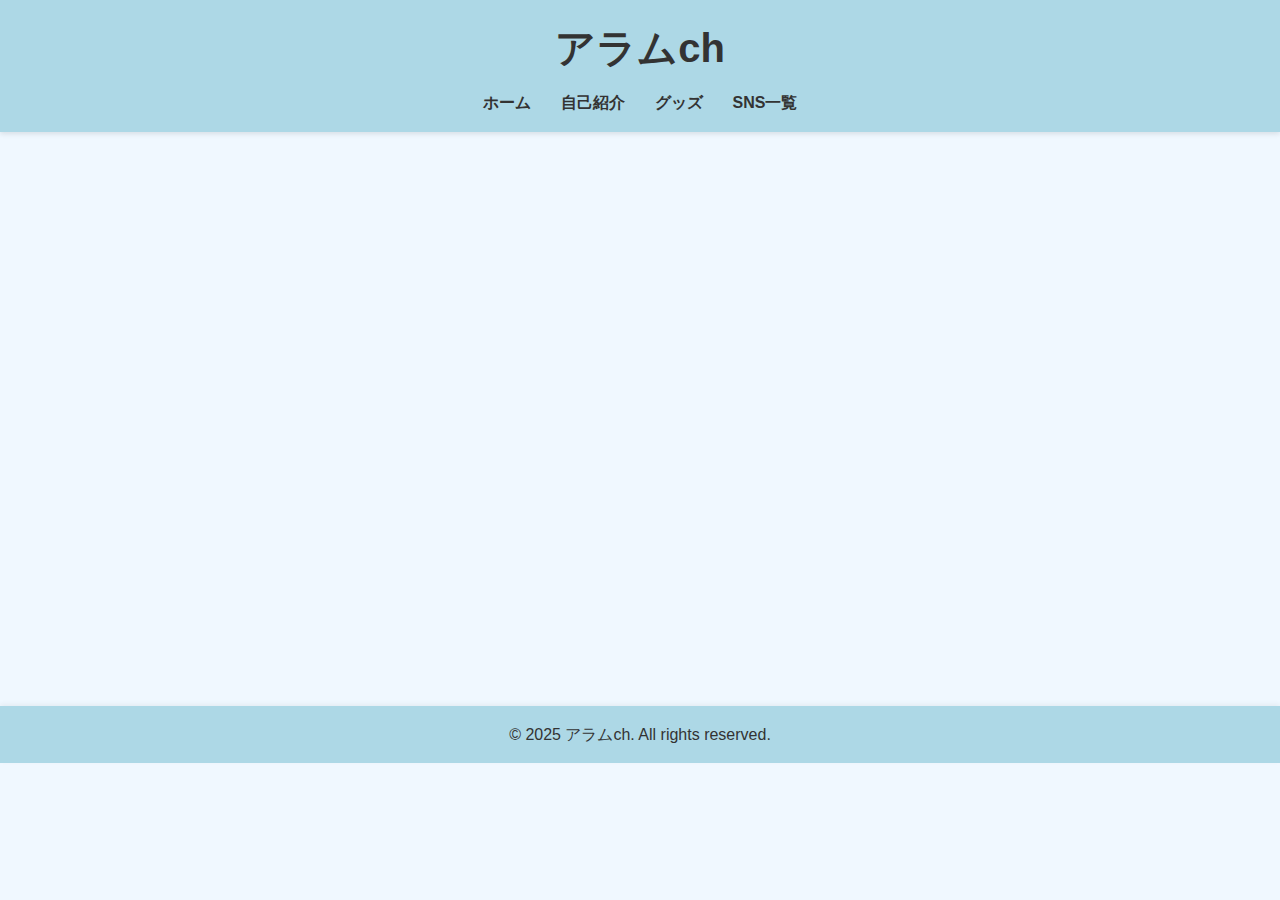
<file: about.html>
<!DOCTYPE html>
<html lang="ja">
<head>
    <meta charset="UTF-8">
    <meta name="viewport" content="width=device-width, initial-scale=1.0">
    <title>アラムch - 自己紹介</title>
    <link rel="stylesheet" href="style.css">
</head>
<body>
    <div id="wrapper">
        <header>
            <h1>アラムch</h1>
            <nav>
                <ul>
                    <li><a href="index.html">ホーム</a></li>
                    <li><a href="about.html">自己紹介</a></li>
                    <li><a href="goods.html">グッズ</a></li>
                    <li><a href="sns.html">SNS一覧</a></li>
                </ul>
            </nav>
        </header>

        <main>
            <section id="about-detail" class="fade-in-up">
                <div class="section-box">
                    <h2>アラムchについて</h2>
                    <p>このセクションには、アラムchの詳細な自己紹介文が入ります。例えば、アラムchのキャラクター設定、活動の始まり、現在の目標、そしてファンへのメッセージなどを具体的に記述しましょう。</p>
                    <p>ここでは、アラムchの個性や魅力が伝わるような、よりパーソナルな内容を展開できます。</p>
                    <p>（例）アラムchは、好奇心旺盛でちょっぴりおっちょこちょいな「アラム」と、それを優しく見守る相棒の「ピーチ」が織りなす日常をお届けしています。20XX年にYouTubeでの活動を開始し、今では「癒し」と「笑顔」をテーマに、様々なチャレンジ動画やVlogを投稿しています。これからも皆さんと一緒に、たくさんの思い出を作っていきたいです。</p>
                    <h3>アラムchのメンバー</h3>
                    <ul>
                        <li>**アラム**: メインキャラクター。明るく元気で、新しいことに挑戦するのが大好き。</li>
                        <li>**ピーチ**: アラムの相棒。冷静でしっかり者。アラムのサポート役。</li>
                    </ul>
                </div>
            </section>
        </main>

        <footer>
            <p>&copy; 2025 アラムch. All rights reserved.</p>
        </footer>
    </div>
    <script src="script.js"></script>
</body>
</html>
</file>
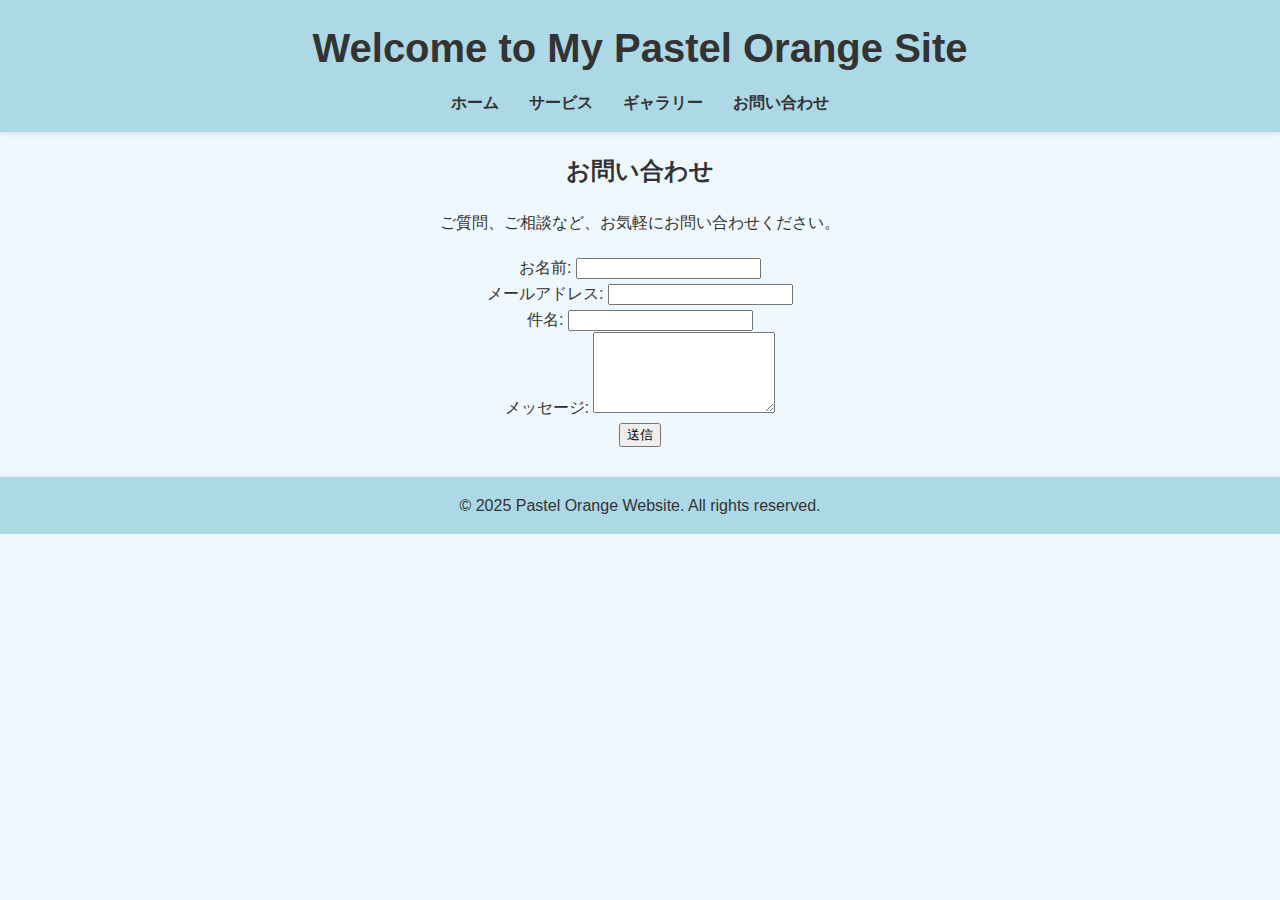
<file: contact.html>
<!DOCTYPE html>
<html lang="ja">
<head>
    <meta charset="UTF-8">
    <meta name="viewport" content="width=device-width, initial-scale=1.0">
    <title>お問い合わせ - パステルオレンジのウェブサイト</title>
    <link rel="stylesheet" href="style.css">
</head>
<body>
    <header>
        <h1>Welcome to My Pastel Orange Site</h1>
        <nav>
            <ul>
                <li><a href="index.html">ホーム</a></li>
                <li><a href="service.html">サービス</a></li>
                <li><a href="gallery.html">ギャラリー</a></li>
                <li><a href="contact.html">お問い合わせ</a></li>
            </ul>
        </nav>
    </header>

    <main>
        <section class="page-hero">
            <h2>お問い合わせ</h2>
            <p>ご質問、ご相談など、お気軽にお問い合わせください。</p>
        </section>

        <section class="content">
            <form class="contact-form" action="#" method="POST">
                <div class="form-group">
                    <label for="name">お名前:</label>
                    <input type="text" id="name" name="name" required>
                </div>
                <div class="form-group">
                    <label for="email">メールアドレス:</label>
                    <input type="email" id="email" name="email" required>
                </div>
                <div class="form-group">
                    <label for="subject">件名:</label>
                    <input type="text" id="subject" name="subject">
                </div>
                <div class="form-group">
                    <label for="message">メッセージ:</label>
                    <textarea id="message" name="message" rows="5" required></textarea>
                </div>
                <button type="submit">送信</button>
            </form>
        </section>
    </main>

    <footer>
        <p>&copy; 2025 Pastel Orange Website. All rights reserved.</p>
    </footer>

    <script src="script.js"></script>
</body>
</html>
</file>
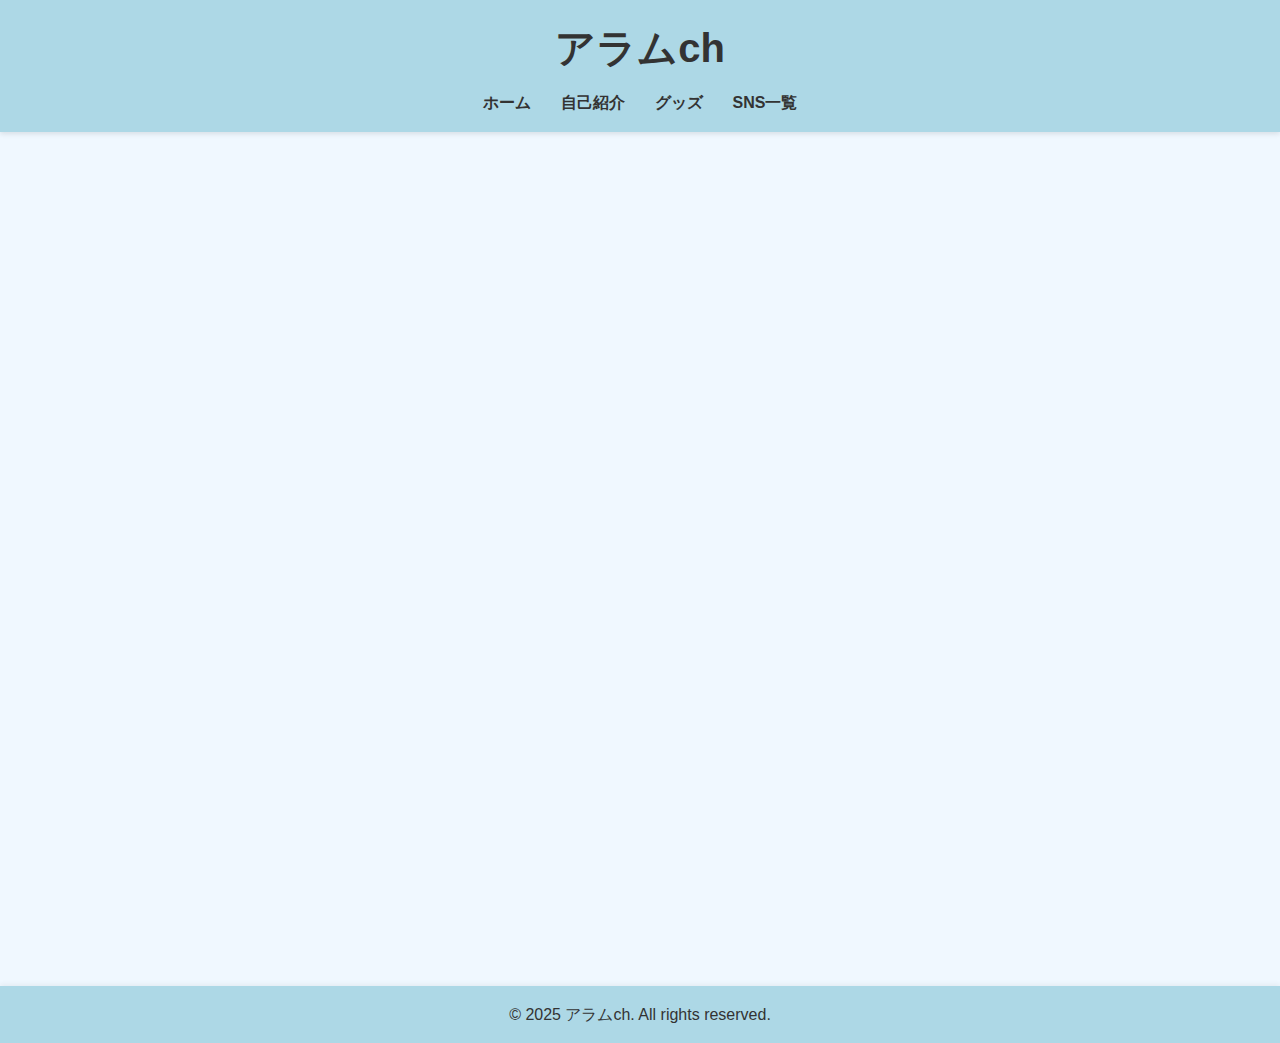
<file: goods.html>
<!DOCTYPE html>
<html lang="ja">
<head>
    <meta charset="UTF-8">
    <meta name="viewport" content="width=device-width, initial-scale=1.0">
    <title>アラムch - グッズ</title>
    <link rel="stylesheet" href="style.css">
</head>
<body>
    <div id="wrapper">
        <header>
            <h1>アラムch</h1>
            <nav>
                <ul>
                    <li><a href="index.html">ホーム</a></li>
                    <li><a href="about.html">自己紹介</a></li>
                    <li><a href="goods.html">グッズ</a></li>
                    <li><a href="sns.html">SNS一覧</a></li>
                </ul>
            </nav>
        </header>

        <main>
            <section id="goods" class="fade-in-up">
                <div class="section-box">
                    <h2>アラムch公式グッズ</h2>
                    <p>アラムchのオリジナルグッズをご紹介します！日常で使えるアイテムから、コレクションにぴったりの限定品まで、様々なグッズを取り揃えています。</p>
                    <div class="content-grid"> <div class="content-item slide-in-left">
                            <h3>Tシャツ</h3>
                            <p>アラムのイラスト入りTシャツ。</p>
                            <a href="#" class="btn">詳細を見る</a>
                        </div>
                        <div class="content-item slide-in-bottom">
                            <h3>マグカップ</h3>
                            <p>毎日使える可愛いマグカップ。</p>
                            <a href="#" class="btn">詳細を見る</a>
                        </div>
                        <div class="content-item slide-in-right">
                            <h3>キーホルダー</h3>
                            <p>どこにでも連れて行ける。</p>
                            <a href="#" class="btn">詳細を見る</a>
                        </div>
                        <div class="content-item slide-in-left">
                            <h3>ステッカーセット</h3>
                            <p>色々な場所に貼って楽しもう！</p>
                            <a href="#" class="btn">詳細を見る</a>
                        </div>
                    </div>
                    <p style="margin-top: 30px;">（注：上記はサンプルです。実際の販売サイトへのリンクを設置してください。）</p>
                    <a href="#" class="btn" style="margin-top: 20px;">公式ストアへ（準備中）</a>
                </div>
            </section>
        </main>

        <footer>
            <p>&copy; 2025 アラムch. All rights reserved.</p>
        </footer>
    </div>
    <script src="script.js"></script>
</body>
</html>
</file>
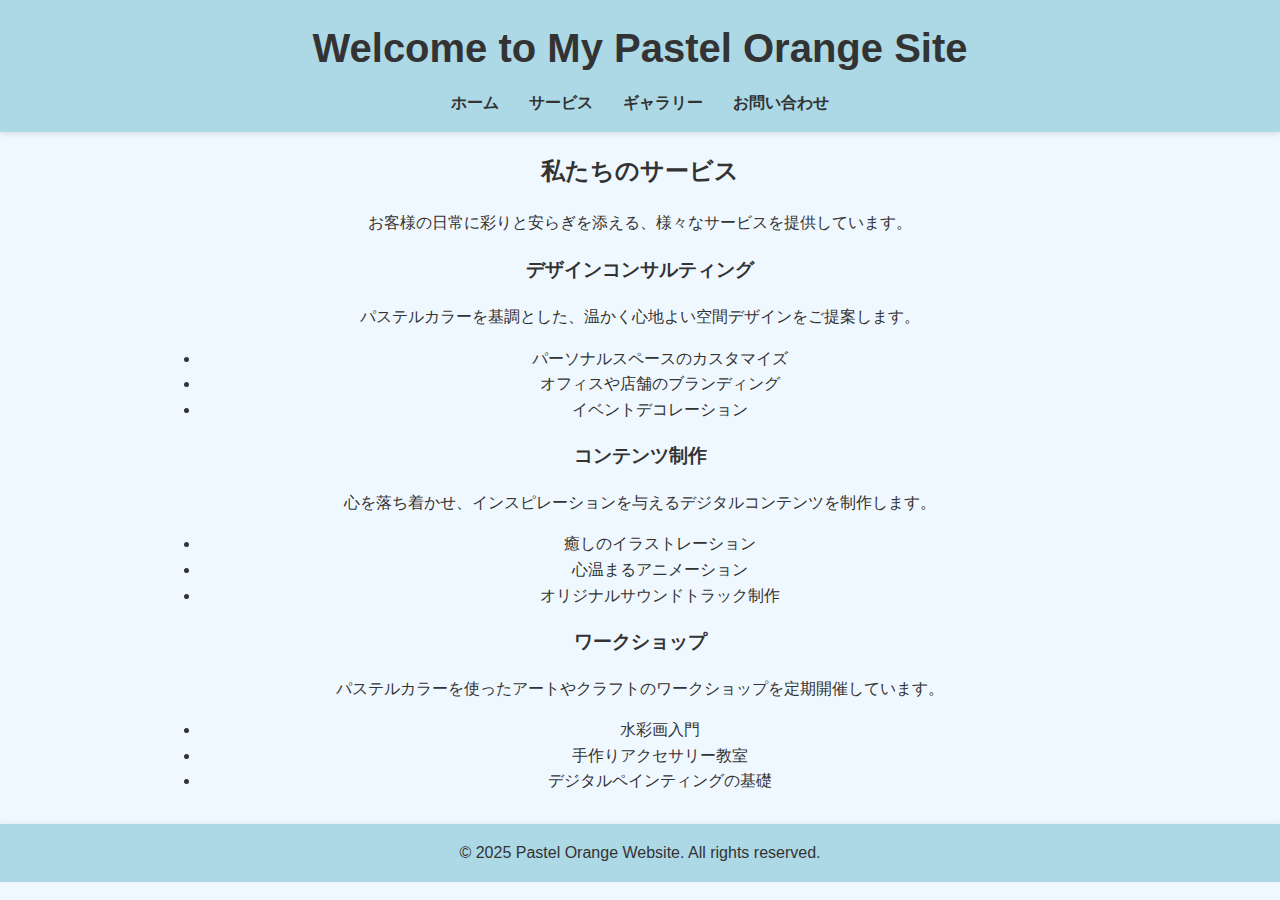
<file: service.html>
<!DOCTYPE html>
<html lang="ja">
<head>
    <meta charset="UTF-8">
    <meta name="viewport" content="width=device-width, initial-scale=1.0">
    <title>サービス - パステルオレンジのウェブサイト</title>
    <link rel="stylesheet" href="style.css">
</head>
<body>
    <header>
        <h1>Welcome to My Pastel Orange Site</h1>
        <nav>
            <ul>
                <li><a href="index.html">ホーム</a></li>
                <li><a href="service.html">サービス</a></li>
                <li><a href="gallery.html">ギャラリー</a></li>
                <li><a href="contact.html">お問い合わせ</a></li>
            </ul>
        </nav>
    </header>

    <main>
        <section class="page-hero">
            <h2>私たちのサービス</h2>
            <p>お客様の日常に彩りと安らぎを添える、様々なサービスを提供しています。</p>
        </section>

        <section class="content">
            <div class="service-item">
                <h3>デザインコンサルティング</h3>
                <p>パステルカラーを基調とした、温かく心地よい空間デザインをご提案します。</p>
                <ul>
                    <li>パーソナルスペースのカスタマイズ</li>
                    <li>オフィスや店舗のブランディング</li>
                    <li>イベントデコレーション</li>
                </ul>
            </div>
            <div class="service-item">
                <h3>コンテンツ制作</h3>
                <p>心を落ち着かせ、インスピレーションを与えるデジタルコンテンツを制作します。</p>
                <ul>
                    <li>癒しのイラストレーション</li>
                    <li>心温まるアニメーション</li>
                    <li>オリジナルサウンドトラック制作</li>
                </ul>
            </div>
            <div class="service-item">
                <h3>ワークショップ</h3>
                <p>パステルカラーを使ったアートやクラフトのワークショップを定期開催しています。</p>
                <ul>
                    <li>水彩画入門</li>
                    <li>手作りアクセサリー教室</li>
                    <li>デジタルペインティングの基礎</li>
                </ul>
            </div>
        </section>
    </main>

    <footer>
        <p>&copy; 2025 Pastel Orange Website. All rights reserved.</p>
    </footer>

    <script src="script.js"></script>
</body>
</html>
</file>
<file: style.css>
/* 基本設定 */
html {
    scroll-behavior: smooth;
}

body {
    font-family: 'Arial', sans-serif;
    margin: 0;
    padding: 0;
    background-color: #F0F8FF; /* アリスブルー (非常に薄い水色) */
    color: #333;
    line-height: 1.6;
    overflow-x: hidden;
}

/* パステルブルーのカラーパレット */
:root {
    --pastel-blue-light: #ADD8E6;
    --pastel-blue-medium: #87CEEB;
    --pastel-blue-dark: #6495ED;
    --text-color-dark: #333;
    --text-color-light: #fff;
    --background-light: #F0F8FF;
    --border-color: #B0E0E6;
    --box-background: #FFFFFF;
    --box-shadow: 0 4px 15px rgba(0,0,0,0.08);
}

/* ヘッダー */
header {
    background-color: var(--pastel-blue-light);
    color: var(--text-color-dark);
    padding: 1rem 20px;
    text-align: center;
    box-shadow: 0 2px 5px rgba(0,0,0,0.1);
}

header h1 {
    margin: 0 auto;
    font-size: 2.5rem;
    color: var(--text-color-dark);
    max-width: 960px;
}

header nav ul {
    list-style: none;
    padding: 0;
    margin: 10px auto 0 auto;
    display: flex;
    justify-content: center;
    max-width: 960px;
}

header nav ul li {
    margin: 0 15px;
}

header nav ul li a {
    color: var(--text-color-dark);
    text-decoration: none;
    font-weight: bold;
    transition: color 0.3s ease;
}

header nav ul li a:hover {
    color: var(--pastel-blue-dark);
}

/* メインコンテンツ */
main {
    padding: 0;
    max-width: 960px;
    margin: 20px auto;
    background-color: transparent;
    border-radius: 8px;
    box-shadow: none;
}

section {
    padding: 0;
    text-align: center;
    margin-bottom: 20px;
}

/* セクション内のボックススタイル */
.section-box {
    background-color: var(--box-background);
    padding: 40px;
    border-radius: 10px;
    box-shadow: var(--box-shadow);
    margin: 0 20px;
    border: 1px solid var(--border-color);
}

/* セクションタイトル */
.section-box h2 {
    color: var(--pastel-blue-dark);
    font-size: 2rem;
    margin-top: 0;
    margin-bottom: 30px;
    position: relative;
    padding-bottom: 15px;
}

.section-box h2::after {
    content: '';
    position: absolute;
    left: 50%;
    bottom: 0px;
    transform: translateX(-50%);
    width: 60px;
    height: 3px;
    background-color: var(--pastel-blue-medium);
}

/* ヒーローセクション */
#hero .section-box {
    background-color: var(--background-light);
    padding: 60px 40px;
}

#hero h2 {
    font-size: 3rem;
    margin-bottom: 20px;
}
#hero h2::after {
    /* ヒーローセクションのh2の補助線はデフォルトと同じでOK */
}

#hero p {
    font-size: 1.2rem;
    color: #555;
    margin-bottom: 30px;
}

/* ボタン */
.btn, #learnMoreBtn {
    display: inline-block;
    background-color: var(--pastel-blue-medium);
    color: var(--text-color-light);
    padding: 12px 25px;
    border-radius: 5px;
    text-decoration: none;
    font-weight: bold;
    transition: background-color 0.3s ease, transform 0.2s ease;
    border: none;
    cursor: pointer;
}

.btn:hover, #learnMoreBtn:hover {
    background-color: var(--pastel-blue-dark);
    transform: translateY(-2px);
}

/* コンテンツグリッド */
.content-section-box {
    padding-top: 40px;
    padding-bottom: 40px;
}

.content-grid {
    display: grid;
    grid-template-columns: repeat(auto-fit, minmax(280px, 1fr));
    gap: 20px;
    margin-top: 30px;
    padding: 0;
}

.content-item {
    background-color: var(--box-background);
    border: 1px solid var(--border-color);
    border-radius: 10px;
    padding: 25px;
    text-align: left;
    box-shadow: var(--box-shadow);
    transition: transform 0.3s ease, box-shadow 0.3s ease;
}

.content-item:hover {
    transform: scale(1.03);
    box-shadow: 0 8px 20px rgba(0,0,0,0.15);
}

.content-item h3 {
    color: var(--pastel-blue-dark);
    margin-top: 0;
}

/* フォーム (SNS一覧ページでフォームを使わないため削除) */
/* form { ... } */
/* form input[type="text"], form input[type="email"], form textarea { ... } */
/* form textarea { ... } */
/* form button { ... } */


/* SNSアイコンのスタイル */
.sns-icons {
    display: flex;
    justify-content: center;
    flex-wrap: wrap; /* 小さい画面で折り返す */
    gap: 30px; /* アイコン間の余白 */
    margin-top: 40px;
}

.sns-link {
    display: flex;
    flex-direction: column;
    align-items: center;
    text-decoration: none;
    color: var(--text-color-dark);
    font-weight: bold;
    transition: transform 0.3s ease, color 0.3s ease;
}

.sns-link:hover {
    transform: translateY(-5px) scale(1.05); /* 少し浮き上がって拡大 */
    color: var(--pastel-blue-dark);
}

.sns-link img {
    width: 64px; /* アイコンサイズ */
    height: 64px;
    margin-bottom: 10px;
    border-radius: 50%; /* 必要であれば丸くする */
    box-shadow: 0 2px 8px rgba(0,0,0,0.1);
    transition: box-shadow 0.3s ease;
}

.sns-link img:hover {
    box-shadow: 0 4px 12px rgba(0,0,0,0.15);
}


/* フッター */
footer {
    background-color: var(--pastel-blue-light);
    color: var(--text-color-dark);
    text-align: center;
    padding: 1rem 20px;
    margin-top: 30px;
    box-shadow: 0 -2px 5px rgba(0,0,0,0.05);
}

footer p {
    max-width: 960px;
    margin: 0 auto;
}

/* --- アニメーションCSS --- */
/* (変更なし) */
.fade-in-up {
    opacity: 0;
    transform: translateY(20px);
    transition: opacity 0.8s ease-out, transform 0.8s ease-out;
}

.fade-in-up.active {
    opacity: 1;
    transform: translateY(0);
}

.slide-in-left {
    opacity: 0;
    transform: translateX(-50px);
    transition: opacity 0.8s ease-out, transform 0.8s ease-out;
}

.slide-in-left.active {
    opacity: 1;
    transform: translateX(0);
}

.slide-in-bottom {
    opacity: 0;
    transform: translateY(50px);
    transition: opacity 0.8s ease-out, transform 0.8s ease-out;
}

.slide-in-bottom.active {
    opacity: 1;
    transform: translateY(0);
}

.slide-in-right {
    opacity: 0;
    transform: translateX(50px);
    transition: opacity 0.8s ease-out, transform 0.8s ease-out;
}

.slide-in-right.active {
    opacity: 1;
    transform: translateX(0);
}

/* --- ローディング画面CSS --- */
/* (変更なし) */
#loading-screen {
    position: fixed;
    top: 0;
    left: 0;
    width: 100%;
    height: 100%;
    background-color: var(--pastel-blue-light);
    display: flex;
    justify-content: center;
    align-items: center;
    z-index: 9999;
    opacity: 1;
    visibility: visible;
    transition: opacity 1s ease-out, visibility 1s ease-out;
}

#loading-screen.fade-out {
    opacity: 0;
    visibility: hidden;
}

#loading-screen img {
    max-width: 400px;
    max-height: 400px;
    width: 80vw;
    height: auto;
    object-fit: contain;
    opacity: 0;
    animation: fadeInLogo 1s forwards 0.5s;
}

@keyframes fadeInLogo {
    from { opacity: 0; transform: scale(0.8); }
    to { opacity: 1; transform: scale(1); }
}

/* --- レスポンシブデザイン --- */

/* タブレット (〜960px) */
@media (max-width: 960px) {
    main {
        margin: 20px 10px;
    }

    .section-box {
        margin: 0 10px;
        padding: 30px;
    }

    #hero .section-box {
        padding: 50px 30px;
    }

    .content-grid {
        grid-template-columns: repeat(auto-fit, minmax(250px, 1fr));
    }

    .sns-icons {
        gap: 20px; /* タブレットでのSNSアイコン間隔 */
    }
}

/* スマートフォン (〜768px) */
@media (max-width: 768px) {
    #loading-screen img {
        max-width: 250px;
        max-height: 250px;
        width: 90vw;
    }

    header {
        padding: 1rem 15px;
    }

    header h1 {
        font-size: 2rem;
    }

    header nav ul {
        flex-direction: column;
        margin-top: 15px;
    }

    header nav ul li {
        margin: 5px 0;
    }

    main {
        margin: 15px 5px;
    }

    .section-box {
        padding: 25px;
        margin: 0 5px;
    }

    #hero .section-box {
        padding: 40px 25px;
    }

    #hero h2 {
        font-size: 2.2rem;
    }

    #hero p {
        font-size: 1rem;
    }

    .content-grid {
        grid-template-columns: 1fr;
        gap: 15px;
    }

    .content-item {
        padding: 20px;
    }

    /* フォーム関連のスタイルは削除済み */

    .sns-icons {
        flex-direction: row; /* 基本は横並びを維持、数が多ければ折り返す */
        gap: 15px;
    }
    .sns-link img {
        width: 50px; /* モバイルではアイコンを少し小さく */
        height: 50px;
    }

    footer {
        padding: 1rem 15px;
    }
}

/* 小さいスマートフォン (〜480px) */
@media (max-width: 480px) {
    header h1 {
        font-size: 1.8rem;
    }

    .section-box {
        padding: 20px;
    }

    #hero .section-box {
        padding: 30px 20px;
    }

    #hero h2 {
        font-size: 1.8rem;
    }

    .content-item {
        padding: 15px;
    }

    .sns-icons {
        gap: 10px;
    }
    .sns-link img {
        width: 40px; /* さらに小さく */
        height: 40px;
    }
}
</file>
